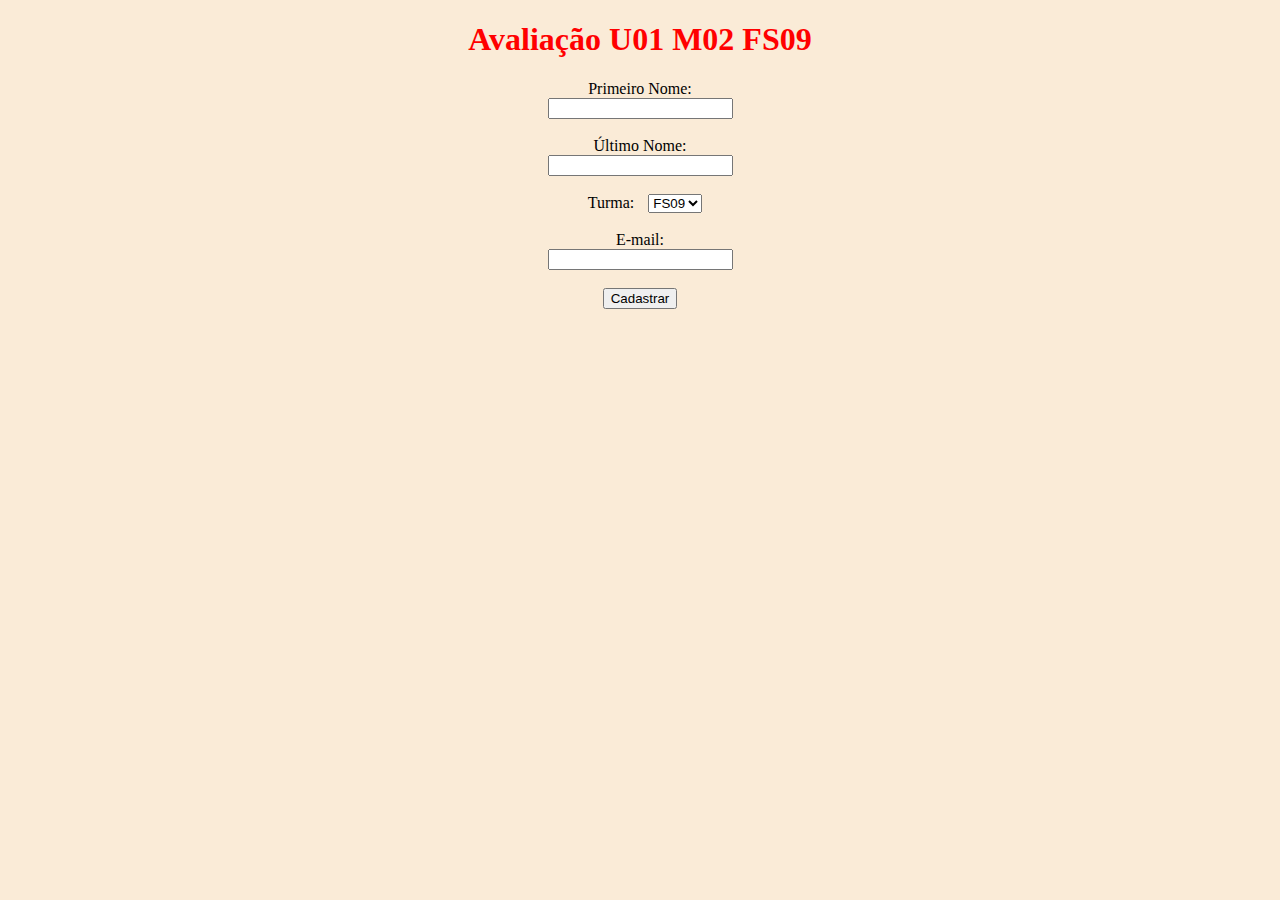
<file: form.html>
<!DOCTYPE html>
<html lang="pt-BR">

<head>
    <meta charset="UTF-8">
    <meta http-equiv="X-UA-Compatible" content="IE=edge">
    <link rel="stylesheet" href="./style.css"
    
</head>


<body style="text-align: center;">

       <h1>Avaliação U01 M02 FS09</h1>
    <form action="http://192.168.2.138:8090/av01"target="_blank"> 
       
                    
                    <label for="primeiroNome">Primeiro Nome:</label> <br>
                    <input type="text" id="primeiroNome" name="primeiroNome"> <br> <br>
                
                    
                    <label for="ultimoNome">Último Nome:</label> <br>
                    <input type="text" id="ultimoNome" name="ultimoNome"> <br> <br>
                
                    
                    <label for="turma">Turma:</label> 
                    <select id="turma" name="turma"> 
                    <option value="FS09">FS09</option>
                    <option value="FS10">FS10</option>
                    </select> <br> <br>
                
                
                    
                    <label for="email">E-mail:</label> <br>
                    <input type="email" id="email" name="email" required> <br>
               
                
                   <label for="submit"></label> <br>
                    <input type="submit" value="Cadastrar"> <br>
                
            
        
    </form>
</body>

</html>
</file>
<file: style.css>
body{
background:rgb(250, 235, 215)
}
h1{ color: rgb(255, 0, 0);

}
label{
    margin: 10px;
}
</file>
